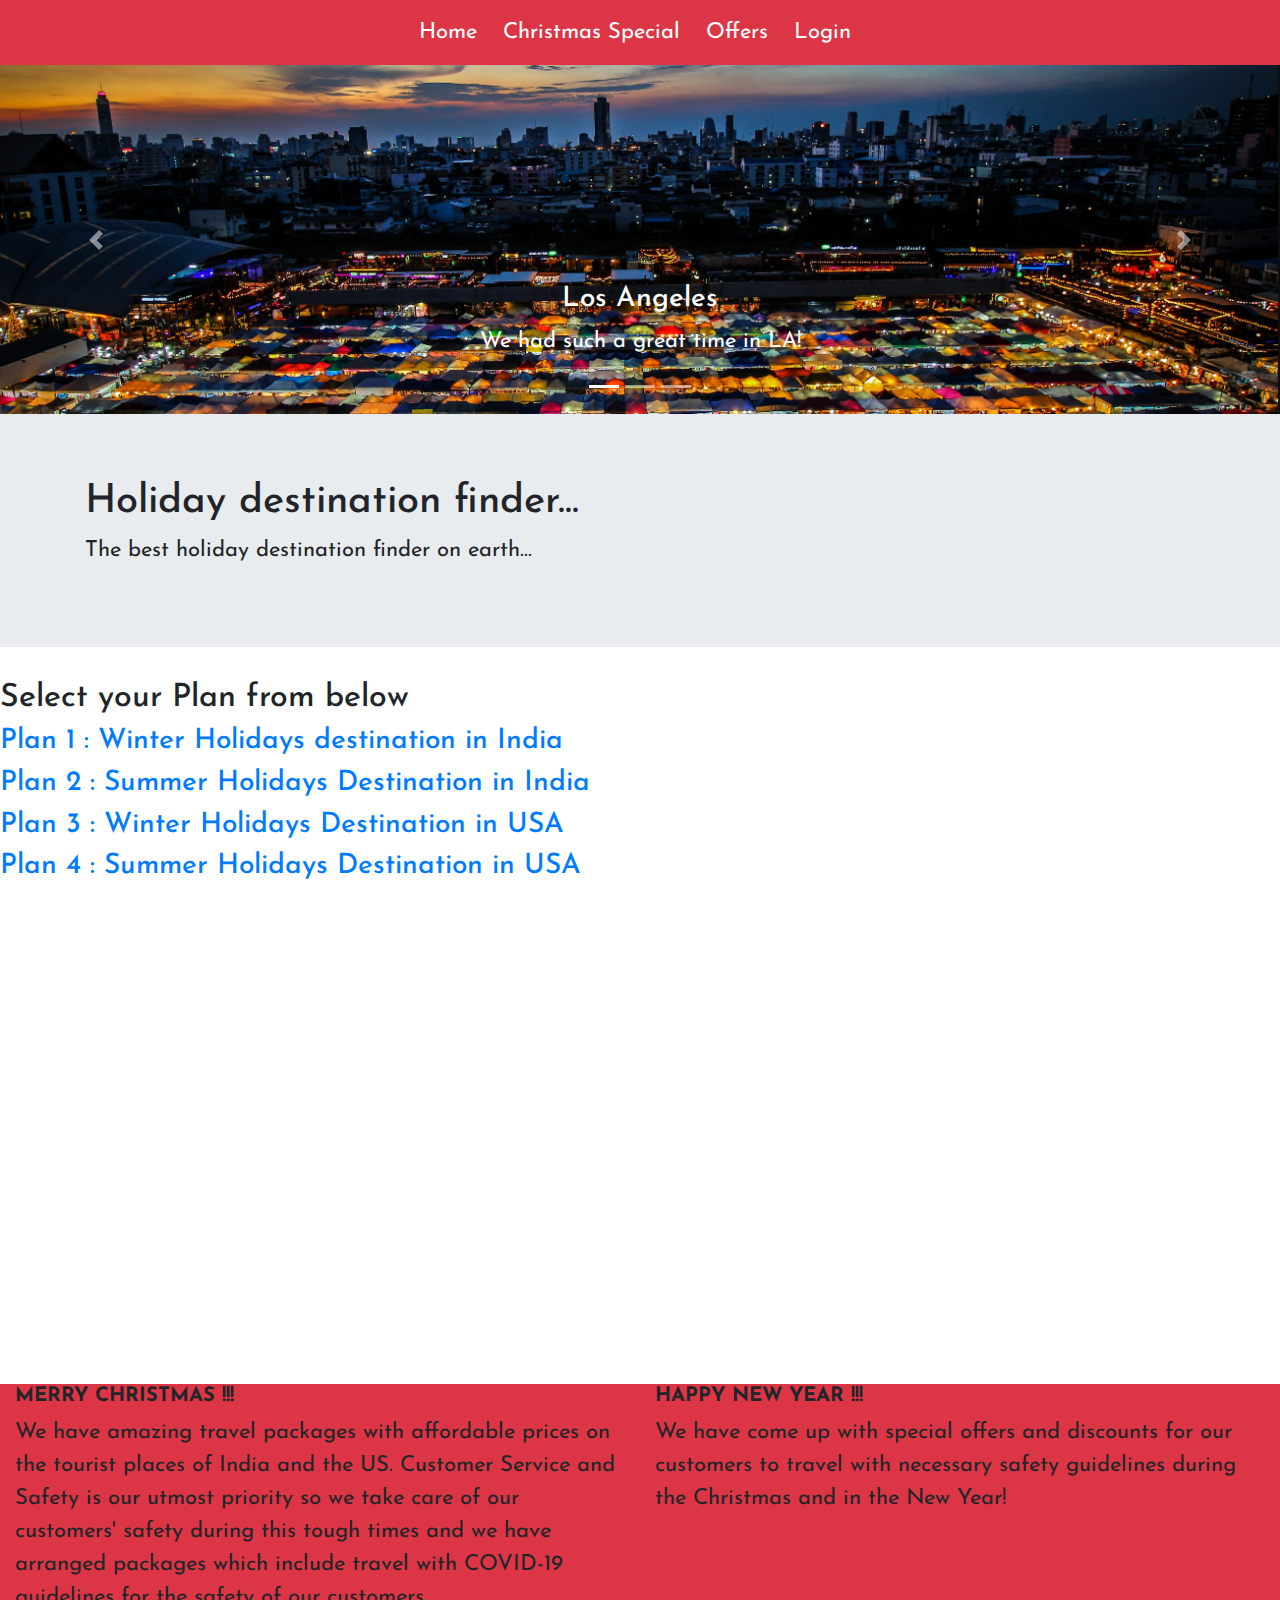
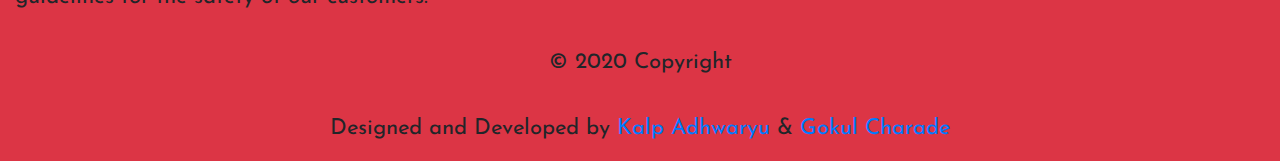
<file: Holiday Hacks/index.html>
<!DOCTYPE html>
<html lang="en">

<head>
    <meta charset="UTF-8">
    <meta name="viewport" content="width=device-width, initial-scale=1.0">
    <!-- Latest compiled and minified CSS -->
    <link rel="stylesheet" href="https://maxcdn.bootstrapcdn.com/bootstrap/4.5.2/css/bootstrap.min.css">

    <link href='https://fonts.googleapis.com/css?family=Josefin Sans' rel='stylesheet'>

    <title>Holiday Hacks</title>


    <style>
        body {
            font-family: 'Josefin Sans';
            font-size: 22px;
        }

        .carousel-inner img {
            width: 100%;
            height: 100%;
        }
    </style>

</head>


<body>

    <!-- A grey horizontal navbar that becomes vertical on small screens -->
    <nav class="navbar navbar-expand-sm bg-danger justify-content-center">

        <!-- Links -->
        <ul class="navbar-nav">


            <li class="nav-item" style="padding-right: 10px;">
                <a class="nav-link" href="#"
                    style="color: white; background-color: transparent; text-decoration: none;">Home</a>
            </li>


            <li class="nav-item" style="padding-right: 10px;">
                <a class="nav-link"
                    href="https://www.amazon.in/Christmas-Decorations-50-Off-or-more/s?rh=n%3A1380420031%2Cp_n_pct-off-with-tax%3A2665401031"
                    style="color: white">Christmas Special</a>

            </li>


            <li class="nav-item" style="padding-right: 10px;">
                <a class="nav-link" href="#" style="color: white">Offers</a>
            </li>


            <li class="nav-item" style="padding-right: 10px;">
                <a class="nav-link" href="\login.html" style="color: white">Login</a>

            </li>

        </ul>

    </nav>



    <div id="demo" class="carousel slide" data-ride="carousel">
        <ul class="carousel-indicators">
            <li data-target="#demo" data-slide-to="0" class="active"></li>
            <li data-target="#demo" data-slide-to="1"></li>
            <li data-target="#demo" data-slide-to="2"></li>
        </ul>
        <div class="carousel-inner">
            <div class="carousel-item active">
                <img src="1.png" alt="Los Angeles" width="1100" height="500">
                <div class="carousel-caption">
                    <h3>Los Angeles</h3>
                    <p>We had such a great time in LA!</p>
                </div>
            </div>
            <div class="carousel-item">
                <img src="2.png" alt="Chicago" width="1100" height="500">
                <div class="carousel-caption">
                    <h3>Chicago</h3>
                    <p>Thank you, Chicago!</p>
                </div>
            </div>
            <div class="carousel-item">
                <img src="3.png" alt="New York" width="1100" height="500">
                <div class="carousel-caption">
                    <h3>New York</h3>
                    <p>We love the Big Apple!</p>
                </div>
            </div>
        </div>
        <a class="carousel-control-prev" href="#demo" data-slide="prev">
            <span class="carousel-control-prev-icon"></span>
        </a>
        <a class="carousel-control-next" href="#demo" data-slide="next">
            <span class="carousel-control-next-icon"></span>
        </a>
    </div>


    <div class="jumbotron jumbotron-fluid">
        <div class="container">
            <h1>Holiday destination finder...</h1>
            <p>The best holiday destination finder on earth...</p>
        </div>
    </div>
    <a>
        <h2>Select your Plan from below</h2>
        <a href="https://www.intermiles.com/blog/top-20-stunning-places-to-visit-in-winter-in-india">
            <h3>Plan 1 : Winter Holidays destination in India</h3>
        </a>
        <a href="https://www.tourism-of-india.com/blog/summer-holiday-destinations-in-india/">
            <h3>Plan 2 : Summer Holidays Destination in India</h3>
        </a>


        <a href="https://www.mapsnbags.com/winter-vacations-us/">
            <h3>Plan 3 : Winter Holidays Destination in USA</h3>
        </a>
        <a href="https://travel.usnews.com/rankings/best-summer-vacations-in-the-usa/">
            <h3>Plan 4 : Summer Holidays Destination in USA</h3>
        </a>



        <br>
        <br>


        <p id="demo1"></p>

        <script type="text/javascript">
            function ifelsefunction() {
                var varA = parseInt(document.getElementById("selectvalue").value);
                if (varA == 1) {
                    document.getElementById("demo1").innerHTML = " ";           
                    else if (varA == 2) {
                        document.getElementById("demo1").innerHTML = " ";
                    }
                    else if (varA == 3) {
                        document.getElementById("demo1").innerHTML = " ";
                    }
                    else if (varA == 4) {
                        document.getElementById("demo1").innerHTML = " ";
                    }
                    else {
                        alert("Select a proper plan")
                    }
                } 
        </script>


        <center><iframe
                src="https://www.google.com/maps/embed?pb=!1m18!1m12!1m3!1d3549.4004020759376!2d78.0399535145264!3d27.1751495552859!2m3!1f0!2f0!3f0!3m2!1i1024!2i768!4f13.1!3m3!1m2!1s0x39747121d702ff6d%3A0xdd2ae4803f767dde!2sTaj%20Mahal!5e0!3m2!1sen!2sin!4v1609070831035!5m2!1sen!2sin"
                width="400" height="300" frameborder="0" style="border:1;" allowfullscreen="" aria-hidden="false"
                tabindex="0"></iframe>
            <iframe
                src="https://www.google.com/maps/embed?pb=!1m18!1m12!1m3!1d15152819.576300783!2d79.72000582155638!3d21.995257006819674!2m3!1f0!2f0!3f0!3m2!1i1024!2i768!4f13.1!3m3!1m2!1s0x3be7d1c73a0d5cad%3A0xc70a25a7209c733c!2sGateway%20Of%20India%20Mumbai!5e0!3m2!1sen!2sin!4v1609070295194!5m2!1sen!2sin"
                width="400" height="300" frameborder="0" style="border:1;" allowfullscreen="" aria-hidden="false"
                tabindex="0"></iframe>

            <iframe
                src="https://www.google.com/maps/embed?pb=!1m18!1m12!1m3!1d3025.3062027567735!2d-74.0466890850963!3d40.689253446944605!2m3!1f0!2f0!3f0!3m2!1i1024!2i768!4f13.1!3m3!1m2!1s0x89c25090129c363d%3A0x40c6a5770d25022b!2sStatue%20of%20Liberty%20National%20Monument!5e0!3m2!1sen!2sin!4v1609071077086!5m2!1sen!2sin"
                width="400" height="300" frameborder="0" style="border:0;" allowfullscreen="" aria-hidden="false"
                tabindex="0"></iframe>
        </center>




        <i class="fab fa-github"></i>

        <br>
        <br>
        <br>
        <!-- Footer -->
        <section>
            <footer style="padding-top: px;" class="page-footer font-small bg-danger pt-6" style="padding-top: 70px;">

                <!-- Footer Text -->
                <div class="container-fluid text-center text-md-left">

                    <!-- Grid row -->
                    <div class="row">

                        <!-- Grid column -->
                        <div class="col-md-6 mt-md-0 mt-3">

                            <!-- Content -->
                            <h5 class="text-uppercase font-weight-bold">Merry Christmas !!!</h5>
                            <i class="fab fa-instagram"></i>

                            <p>We have amazing travel packages with affordable prices on the tourist places of India and
                                the
                                US. Customer Service and Safety is our utmost priority so we take care of our customers'
                                safety during this tough times and we have arranged packages which include travel with
                                COVID-19 guidelines for the safety of our customers.</p>

                        </div>
                        <!-- Grid column -->

                        <hr class="clearfix w-100 d-md-none pb-3">

                        <!-- Grid column -->
                        <div class="col-md-6 mb-md-0 mb-3">

                            <!-- Content -->
                            <h5 class="text-uppercase font-weight-bold">Happy New Year !!!</h5>
                            <p>We have come up with special offers and discounts for our customers to travel with
                                necessary safety guidelines during the Christmas and in the New Year!</p>

                        </div>
                        <!-- Grid column -->

                    </div>
                    <!-- Grid row -->

                </div>
                <!-- Footer Text -->

                <!-- Copyright -->
                <div class="footer-copyright text-center py-3">© 2020 Copyright <br> <br>Designed and Developed by
                    <a href="https://devpost.com/kalp_adhwaryu">Kalp Adhwaryu</a> & <a
                        href="https://devpost.com/gokulcharade">Gokul Charade</a>
                </div>


            </footer>
        </section>



</body>

</html>
</file>
